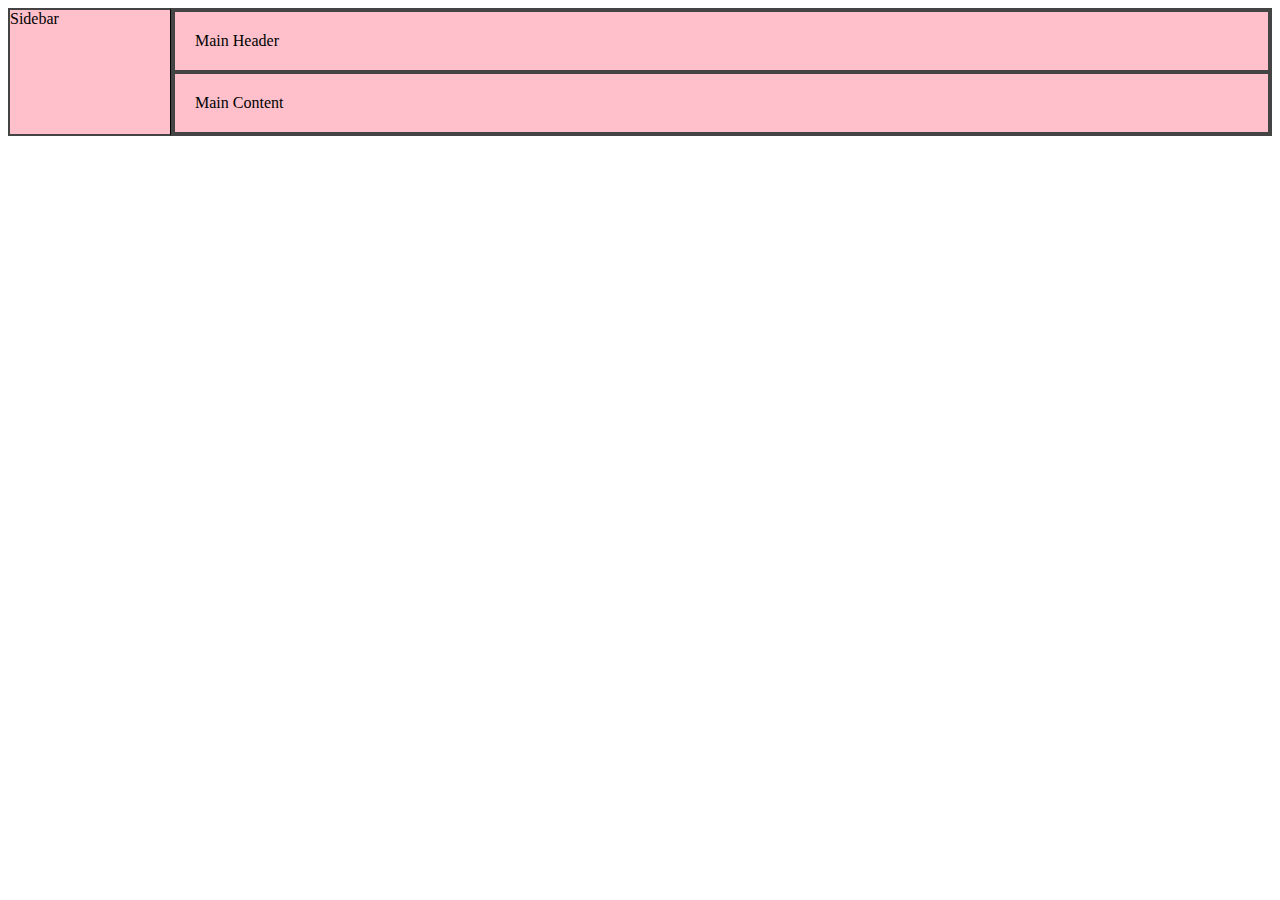
<file: index.html>
<!DOCTYPE html>
<html>
<head>
	<title></title>
	<link rel="stylesheet" type="text/css" href="styles.css">
</head>

<body>
	<div class="container">

		<div class="sidebar">
		Sidebar
		</div>

		<div class="main">
			<div class="main_header">Main Header</div>
			<div class="main_content"> Main Content</div>
		</div>

	</div>
</body>

</html>
</file>
<file: styles.css>
body {
	margin: 8px;
}

.container {
	background-color: pink;
	display: flex;
}

.sidebar {
	border: 2px solid #444;
	width: 160px;
	flex-shrink: 0;
	border-right: 1px solid;
}

.main {
	border: 2px solid #444;
	flex-grow: 1;
}

.main_header {
	padding: 20px;
	border: 2px solid #444;
}

.main_content {
	padding: 20px;
	border: 2px solid #444;
}
</file>
